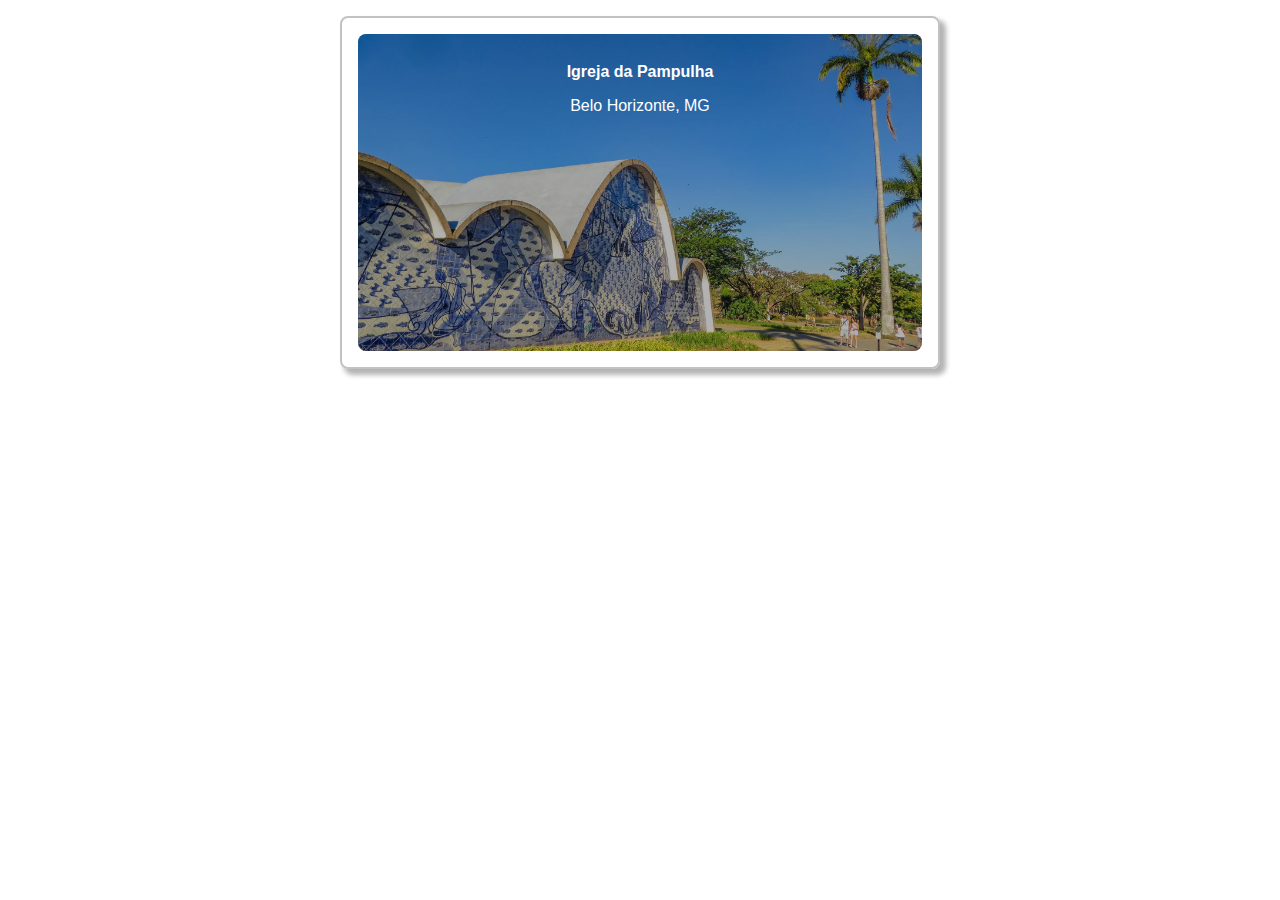
<file: exemplo01/index.html>
<!DOCTYPE html>
<html lang="pt-br">

<head>
    <meta charset="UTF-8">
    <meta name="viewport" content="width=device-width, initial-scale=1.0">
    <title>CSS - Imagem - Cartão - Texto na Frente de Imagem</title>
    <link rel="stylesheet" href="estilo.css">
</head>

<body>
    <div class="cartao">
        <div class="painel">
            <img class="imagem" src="../img/igreja-pampulha-belo-horizonte.png" alt="Igreja da Pampulha - Belo Horizonte - MG">
            <div class="sobreposicao">
                <h2>Igreja da Pampulha</h2>
                <p class="localizacao">
                    Belo Horizonte, MG
                </p>
            </div>
        </div>
    </div>
</body>

</html>
</file>
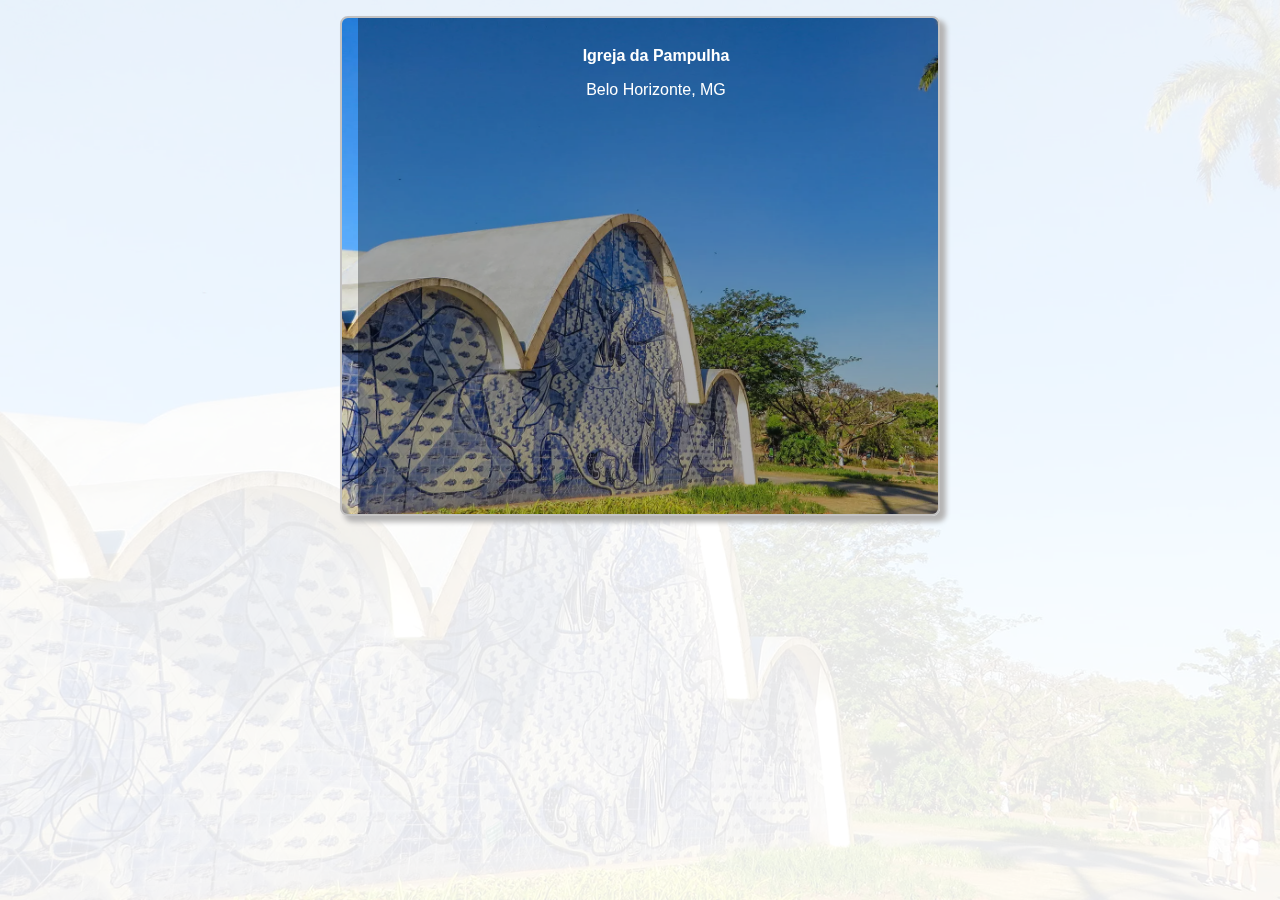
<file: exemplo03/index.html>
<!DOCTYPE html>
<html lang="pt-br">

<head>
    <meta charset="UTF-8">
    <meta name="viewport" content="width=device-width, initial-scale=1.0">
    <title>CSS - Imagem - Cartão - Texto na Frente de Imagem</title>
    <link rel="stylesheet" href="estilo.css">
</head>

<body>
    <div class="cartao">
        <div class="painel">
            <div class="sobreposicao">
                <h2>Igreja da Pampulha</h2>
                <p class="localizacao">
                    Belo Horizonte, MG
                </p>
            </div>
        </div>
    </div>
</body>

</html>
</file>
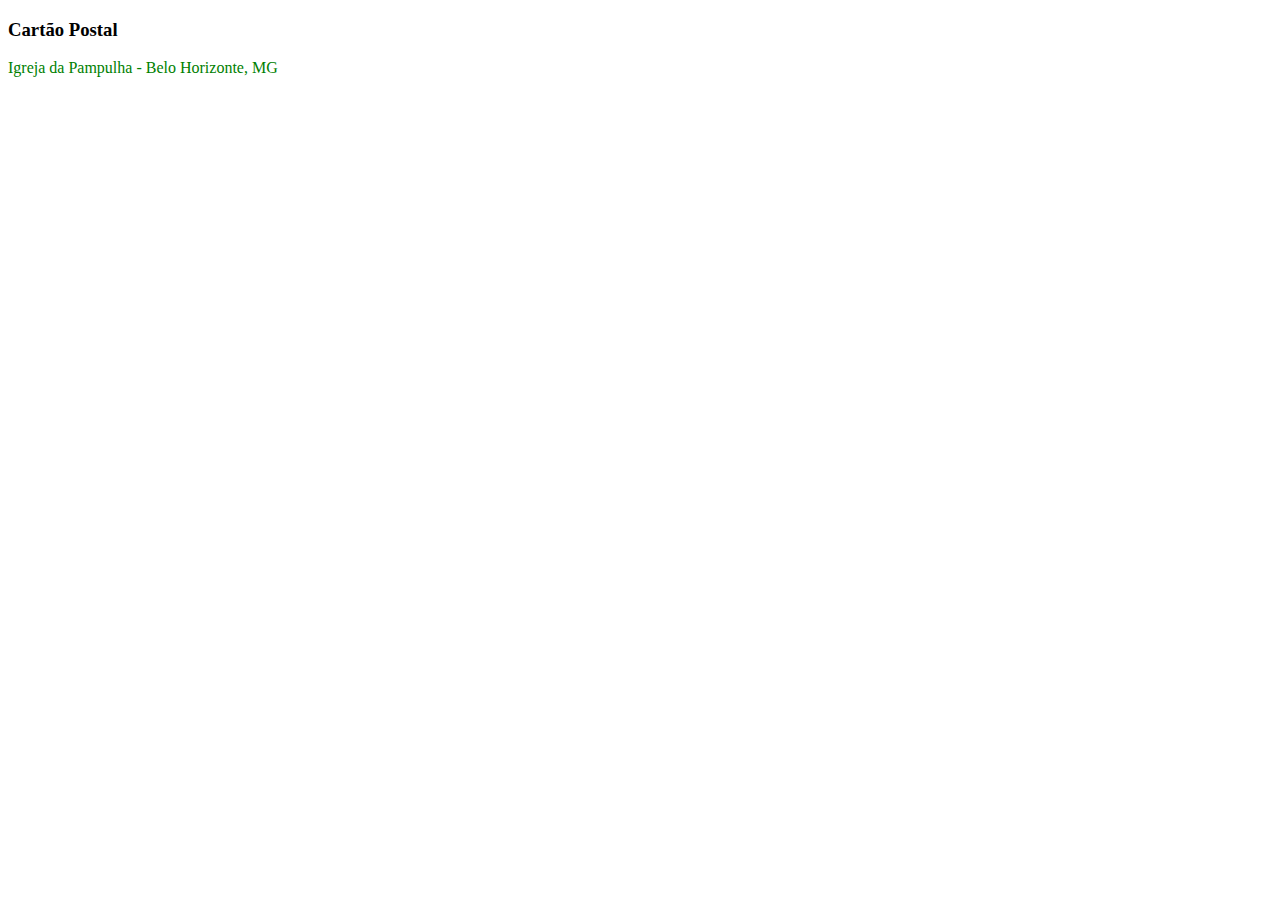
<file: resposividadeComMediaQuery.html>
<!DOCTYPE html>
<html lang="en">

<head>
    <meta charset="UTF-8">
    <meta name="viewport" content="width=device-width, initial-scale=1.0">
    <title>Document</title>
    <style>
        @media screen and (max-width: 712px) {
            h3 {
                color: red;
            }
        }

        @media screen and (max-width: 361px) {
            h3 {
                color: blue;
            }
        }

        @media screen and (max-width: 180px) {
            h3 {
                display: none;
            }
        }

        .cartao {
            color: green;

            @media screen and (max-width: 712px) {
                color: red;
            }

            @media screen and (max-width: 361px) {
                color: blue;
                background-color: yellow;
            }

            @media screen and (max-width: 180px) {
                display: none;
            }
        }
    </style>
</head>

<body>
    <h3>Cartão Postal</h3>
    <div class="cartao">Igreja da Pampulha - Belo Horizonte, MG</div>
</body>

</html>
</file>
<file: exemplo01/estilo.css>
* {
    font-family: 'Segoe UI', Tahoma, Geneva, Verdana, sans-serif;
    font-size: 16px;
    box-sizing: border-box;
}

.cartao {
    position: relative;
    width: 100%;
    max-width: 600px;
    margin: 1rem auto;
    border: 2px solid rgb(195, 194, 194);
    border-radius: .5rem;
    box-shadow: .3rem .3rem 0.3rem 0.03rem rgb(181, 180, 180);
    padding: 1rem;
}

.painel {
    position: relative;
    border-radius: .5rem;
    overflow: hidden;
    /*border: 2px solid rgb(243, 7, 7);*/
}

.imagem {
    width: 100%;
    height: auto;
    display: block;
}

.sobreposicao {
    position: absolute;
    bottom: 0; /* Ou top, ou center. */
    width: 100%;
    height: 100%;
    background-color: rgba(0, 0, 0, 0.3); /* Preto com 30% de opacidade */
    color: white;
    padding: 1rem;
    text-align: center;
}
</file>
<file: exemplo03/estilo.css>
* {
    font-family: 'Segoe UI', Tahoma, Geneva, Verdana, sans-serif;
    font-size: 16px;
    box-sizing: border-box;
}

.painel {
    position: relative;
    width: 100%;
    height: 500px;
    max-width: 600px;
    max-height: 500px;
    margin: 1rem auto;
    border: 2px solid rgb(195, 194, 194);
    border-radius: .5rem;
    box-shadow: .3rem .3rem 0.3rem 0.03rem rgb(181, 180, 180);
    padding: 1rem;
    background-image: url('../img/igreja-pampulha-belo-horizonte.png');
    background-size: cover;
    background-position: center;
}

.painel::before {
    content: "";
    background-image: url('../img/igreja-pampulha-belo-horizonte.png');
    background-size: cover;
    background-position: center;
    background-attachment: fixed;
    opacity: 0.10;
    position: fixed;
    top: 0;
    left: 0;
    width: 100%;
    height: 100%;
    z-index: -1;
}

.painel {
    position: relative;
    border-radius: .5rem;
    overflow: hidden;
    /*border: 2px solid rgb(243, 7, 7);*/
}

.imagem {
    width: 100%;
    height: auto;
    display: block;
}

.sobreposicao {
    position: absolute;
    bottom: 0;
    /* Ou top, ou center. */
    width: 100%;
    height: 100%;
    background-color: rgba(0, 0, 0, 0.3);
    /* Preto com 30% de opacidade */
    color: white;
    padding: 1rem;
    text-align: center;
}
</file>
